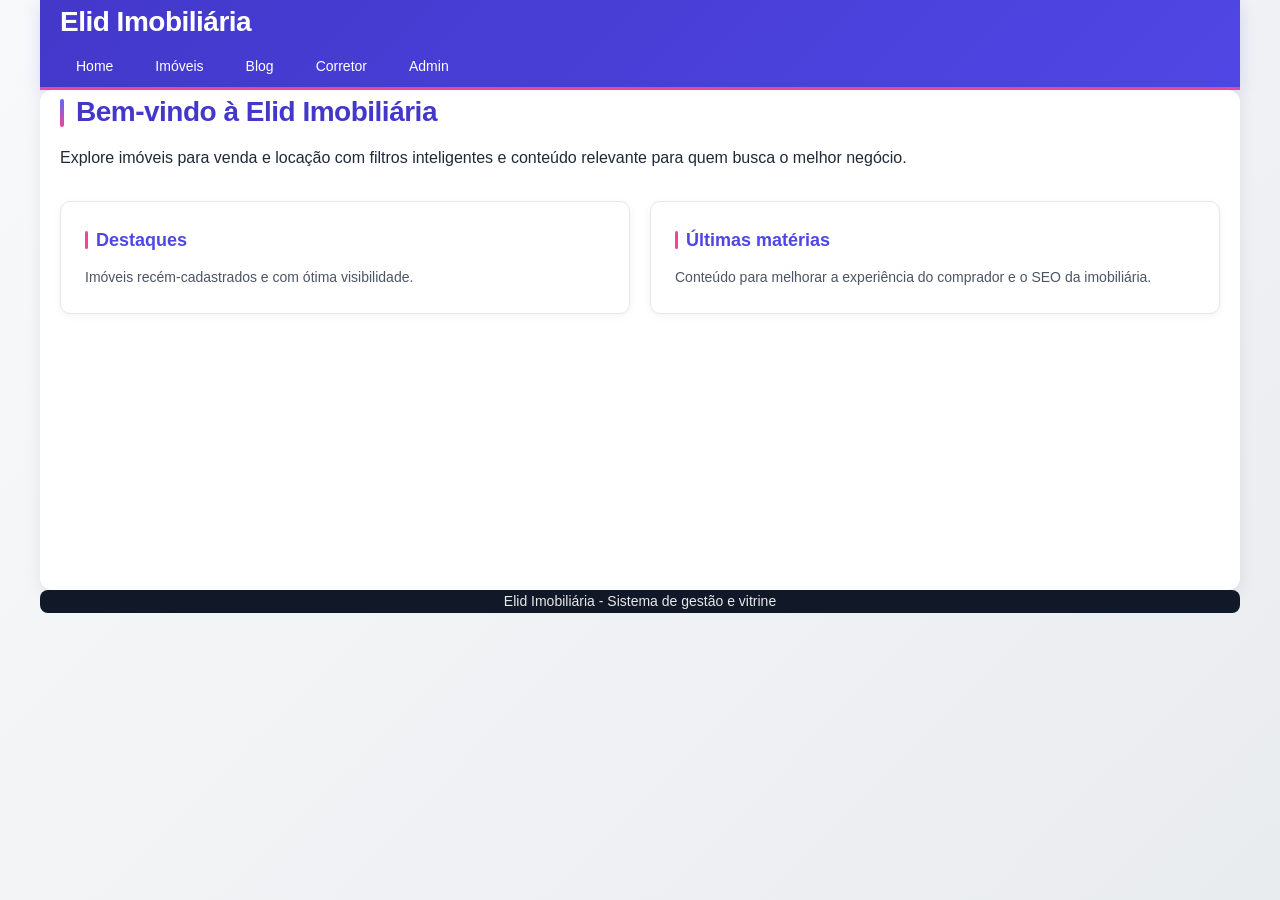
<file: index.html>
﻿<!DOCTYPE html>
<html lang="pt-BR">
<head>
    <meta charset="UTF-8" />
    <meta name="viewport" content="width=device-width, initial-scale=1.0" />
    <title>Elid Imobiliária</title>
    <style>
        * {
            margin: 0;
            padding: 0;
            box-sizing: border-box;
        }

        :root {
            --primary: #6366F1;
            --primary-dark: #4F46E5;
            --primary-darker: #4338CA;
            --secondary: #EC4899;
            --accent: #F59E0B;
            --success: #10B981;
            --danger: #EF4444;
            --warning: #F59E0B;
            --info: #06B6D4;
            --gray-50: #F9FAFB;
            --gray-100: #F3F4F6;
            --gray-200: #E5E7EB;
            --gray-300: #D1D5DB;
            --gray-400: #9CA3AF;
            --gray-500: #6B7280;
            --gray-600: #4B5563;
            --gray-700: #374151;
            --gray-800: #1F2937;
            --gray-900: #111827;
            --white: #FFFFFF;
        }

        body {
            font-family: 'Segoe UI', Tahoma, Geneva, Verdana, sans-serif;
            background: linear-gradient(135deg, #F8F9FA 0%, #E9ECEF 100%);
            color: var(--gray-800);
            line-height: 1.6;
            min-height: 100vh;
        }

        .container {
            max-width: 1200px;
            margin: 0 auto;
            padding: 0 20px;
        }

        /* Header */
        header {
            background: linear-gradient(135deg, var(--primary-darker) 0%, var(--primary-dark) 100%);
            color: var(--white);
            padding: 20px 0;
            box-shadow: 0 4px 16px rgba(99, 102, 241, 0.2);
            margin-bottom: 30px;
            border-bottom: 3px solid var(--secondary);
        }

        header .container {
            display: flex;
            justify-content: space-between;
            align-items: center;
        }

        header h1 {
            font-size: 28px;
            font-weight: 700;
            letter-spacing: -0.5px;
        }

        nav {
            display: flex;
            gap: 10px;
        }

        nav a {
            color: var(--white);
            text-decoration: none;
            padding: 10px 16px;
            border-radius: 6px;
            transition: all 0.3s ease;
            font-weight: 500;
            font-size: 14px;
        }

        nav a:hover {
            background: rgba(255, 255, 255, 0.2);
            transform: translateY(-2px);
        }

        /* Main Content */
        main {
            background: var(--white);
            border-radius: 12px;
            box-shadow: 0 4px 16px rgba(0, 0, 0, 0.08);
            padding: 40px;
            margin-bottom: 30px;
            min-height: 500px;
        }

        main h2 {
            color: var(--primary-darker);
            font-size: 28px;
            font-weight: 700;
            margin-bottom: 10px;
            letter-spacing: -0.5px;
            display: flex;
            align-items: center;
            gap: 12px;
        }

        main h2::before {
            content: '';
            width: 4px;
            height: 28px;
            background: linear-gradient(180deg, var(--primary) 0%, var(--secondary) 100%);
            border-radius: 2px;
        }

        main > p {
            color: var(--gray-600);
            margin-bottom: 20px;
            font-size: 16px;
        }

        /* Cards Container */
        .cards-preview {
            display: grid;
            grid-template-columns: repeat(auto-fit, minmax(280px, 1fr));
            gap: 20px;
            margin-top: 30px;
        }

        .card {
            background: var(--white);
            border-radius: 10px;
            padding: 24px;
            border: 1px solid var(--gray-200);
            transition: all 0.3s ease;
            box-shadow: 0 2px 8px rgba(0, 0, 0, 0.05);
        }

        .card:hover {
            box-shadow: 0 12px 32px rgba(99, 102, 241, 0.15);
            transform: translateY(-4px);
            border-color: var(--primary);
        }

        .card h3 {
            color: var(--primary-dark);
            font-size: 18px;
            font-weight: 700;
            margin-bottom: 12px;
            display: flex;
            align-items: center;
            gap: 8px;
        }

        .card h3::before {
            content: '';
            width: 3px;
            height: 18px;
            background: var(--secondary);
            border-radius: 2px;
        }

        .card p {
            color: var(--gray-600);
            font-size: 14px;
            line-height: 1.6;
        }

        /* Form Styles */
        form {
            display: flex;
            flex-direction: column;
            gap: 16px;
            margin-top: 24px;
        }

        .form-group {
            display: flex;
            flex-direction: column;
            gap: 8px;
        }

        .form-group label {
            font-weight: 600;
            color: var(--gray-800);
            font-size: 14px;
        }

        .form-group input {
            padding: 12px 16px;
            border: 2px solid var(--gray-300);
            border-radius: 8px;
            font-size: 14px;
            transition: all 0.3s ease;
            font-family: inherit;
        }

        .form-group input:focus {
            outline: none;
            border-color: var(--primary);
            box-shadow: 0 0 0 3px rgba(99, 102, 241, 0.1);
        }

        .form-group input::placeholder {
            color: var(--gray-400);
        }

        .form-group select {
            padding: 12px 16px;
            border: 2px solid var(--gray-300);
            border-radius: 8px;
            font-size: 14px;
            transition: all 0.3s ease;
            font-family: inherit;
            background-color: var(--white);
            color: var(--gray-800);
        }

        .form-group select:focus {
            outline: none;
            border-color: var(--primary);
            box-shadow: 0 0 0 3px rgba(99, 102, 241, 0.1);
        }

        form button {
            padding: 12px 24px;
            background: linear-gradient(135deg, var(--primary) 0%, var(--primary-dark) 100%);
            color: var(--white);
            border: none;
            border-radius: 8px;
            font-size: 16px;
            font-weight: 600;
            cursor: pointer;
            transition: all 0.3s ease;
            box-shadow: 0 4px 12px rgba(99, 102, 241, 0.25);
            margin-top: 8px;
        }

        form button:hover {
            transform: translateY(-2px);
            box-shadow: 0 6px 16px rgba(99, 102, 241, 0.35);
        }

        form button:active {
            transform: translateY(0);
        }

        /* Error Messages */
        .error-message {
            padding: 12px 16px;
            background: #FADBD8;
            color: #922B21;
            border-radius: 8px;
            border-left: 4px solid var(--danger);
            font-size: 14px;
            font-weight: 500;
        }

        .success-message {
            padding: 12px 16px;
            background: #D5F4E6;
            color: #0B5345;
            border-radius: 8px;
            border-left: 4px solid var(--success);
            font-size: 14px;
            font-weight: 500;
        }

        /* Stats Grid */
        .stats-grid {
            display: grid;
            grid-template-columns: repeat(auto-fit, minmax(200px, 1fr));
            gap: 20px;
            margin: 24px 0;
        }

        .stat-card {
            background: linear-gradient(135deg, var(--primary) 0%, var(--primary-dark) 100%);
            color: var(--white);
            padding: 24px;
            border-radius: 10px;
            box-shadow: 0 4px 12px rgba(99, 102, 241, 0.25);
        }

        .stat-card h4 {
            font-size: 13px;
            font-weight: 500;
            opacity: 0.9;
            margin-bottom: 8px;
            letter-spacing: 0.5px;
        }

        .stat-card .value {
            font-size: 32px;
            font-weight: 700;
            line-height: 1;
        }

        /* Buttons */
        button, a.btn {
            padding: 10px 20px;
            background: var(--primary);
            color: var(--white);
            border: none;
            border-radius: 6px;
            cursor: pointer;
            font-weight: 600;
            transition: all 0.3s ease;
            display: inline-block;
            text-decoration: none;
            font-size: 14px;
        }

        button:hover, a.btn:hover {
            background: var(--primary-dark);
            transform: translateY(-2px);
            box-shadow: 0 4px 12px rgba(99, 102, 241, 0.3);
        }

        /* Footer */
        footer {
            background: var(--gray-900);
            color: var(--white);
            text-align: center;
            padding: 24px;
            margin-top: 40px;
            border-radius: 8px;
            font-size: 14px;
        }

        footer p {
            margin: 0;
            opacity: 0.9;
        }

        /* Responsive */
        @media (max-width: 768px) {
            header .container {
                flex-direction: column;
                gap: 15px;
            }

            nav {
                flex-wrap: wrap;
                justify-content: center;
            }

            main {
                padding: 24px;
            }

            .cards-preview {
                grid-template-columns: 1fr;
            }

            .stats-grid {
                grid-template-columns: repeat(2, 1fr);
            }
        }

        @media (max-width: 480px) {
            header h1 {
                font-size: 22px;
            }

            main {
                padding: 16px;
            }

            main h2 {
                font-size: 22px;
            }

            nav a {
                padding: 8px 12px;
                font-size: 12px;
            }

            .stats-grid {
                grid-template-columns: 1fr;
            }
        }

        /* Page transitions */
        .page {
            animation: fadeIn 0.3s ease-in;
        }

        @keyframes fadeIn {
            from {
                opacity: 0;
                transform: translateY(10px);
            }
            to {
                opacity: 1;
                transform: translateY(0);
            }
        }

        /* Admin Dashboard Styles */
        .admin-dashboard {
            padding: 0;
        }

        .admin-menu {
            display: grid;
            grid-template-columns: repeat(auto-fit, minmax(200px, 1fr));
            gap: 16px;
            margin-top: 24px;
        }

        .admin-menu a,
        .admin-menu button {
            padding: 16px;
            background: linear-gradient(135deg, var(--primary) 0%, var(--primary-dark) 100%);
            color: var(--white);
            text-align: center;
            border-radius: 8px;
            text-decoration: none;
            font-weight: 600;
            transition: all 0.3s ease;
            border: none;
            cursor: pointer;
        }

        .admin-menu a:hover,
        .admin-menu button:hover {
            transform: translateY(-4px);
            box-shadow: 0 8px 20px rgba(99, 102, 241, 0.3);
        }

        /* Data Tables */
        .data-table {
            width: 100%;
            border-collapse: collapse;
            margin-top: 20px;
            border-radius: 8px;
            overflow: hidden;
            box-shadow: 0 2px 8px rgba(0, 0, 0, 0.05);
        }

        .data-table thead {
            background: linear-gradient(135deg, var(--primary) 0%, var(--primary-dark) 100%);
            color: var(--white);
        }

        .data-table th {
            padding: 16px;
            text-align: left;
            font-weight: 600;
            font-size: 13px;
            letter-spacing: 0.5px;
        }

        .data-table td {
            padding: 14px 16px;
            border-bottom: 1px solid var(--gray-200);
            font-size: 14px;
        }

        .data-table tbody tr:hover {
            background: var(--gray-100);
        }

        .data-table tbody tr:last-child td {
            border-bottom: none;
        }

        /* Badges */
        .badge {
            display: inline-block;
            padding: 4px 12px;
            border-radius: 20px;
            font-size: 12px;
            font-weight: 600;
            letter-spacing: 0.5px;
        }

        .badge-success {
            background: #D5F4E6;
            color: #0B5345;
        }

        .badge-danger {
            background: #FADBD8;
            color: #922B21;
        }

        .badge-warning {
            background: #FCF3CF;
            color: #7D6608;
        }

        .badge-info {
            background: #D6EAF8;
            color: #154360;
        }

        /* Small buttons and actions */
        .btn-sm {
            padding: 8px 14px;
            font-size: 12px;
            border-radius: 6px;
        }

        .btn-edit {
            background: var(--info);
        }

        .btn-edit:hover {
            background: #0891B2;
        }

        .btn-danger {
            background: var(--danger);
        }

        .btn-danger:hover {
            background: #DC2626;
        }

        .card-actions {
            display: flex;
            gap: 8px;
            margin-top: 12px;
        }

        .card-actions button {
            flex: 1;
            padding: 8px 12px;
            font-size: 12px;
            border-radius: 6px;
            border: none;
            cursor: pointer;
            transition: all 0.2s ease;
        }

        .imoveis-grid {
            display: grid;
            grid-template-columns: repeat(auto-fill, minmax(300px, 1fr));
            gap: 20px;
            margin-top: 20px;
        }

        .property-card {
            display: flex;
            flex-direction: column;
        }

        .property-card h3 {
            margin-bottom: 12px;
        }

        .property-card p {
            margin: 6px 0;
            font-size: 13px;
        }

        .admin-actions {
            display: flex;
            gap: 10px;
            margin: 20px 0;
            flex-wrap: wrap;
        }

        .admin-actions a,
        .admin-actions button {
            padding: 10px 16px;
            background: linear-gradient(135deg, var(--primary) 0%, var(--primary-dark) 100%);
            color: var(--white);
            border: none;
            border-radius: 6px;
            cursor: pointer;
            text-decoration: none;
            font-weight: 600;
            transition: all 0.3s ease;
            font-size: 14px;
        }

        .admin-actions a:hover,
        .admin-actions button:hover {
            transform: translateY(-2px);
            box-shadow: 0 4px 12px rgba(99, 102, 241, 0.3);
        }
    </style>
</head>
<body>
    <header class="container">
        <h1>Elid Imobiliária</h1>
        <nav>
            <a href="/" data-link>Home</a>
            <a href="/imoveis" data-link>Imóveis</a>
            <a href="/blog" data-link>Blog</a>
            <a href="/corretor" data-link>Corretor</a>
            <a href="/admin" data-link>Admin</a>
        </nav>
    </header>

    <main class="container" id="app">
        <section class="page">
            <h2>Bem-vindo à Elid Imobiliária</h2>
            <p>Carregando conteúdo...</p>
            <div class="cards-preview">
                <article class="card">
                    <h3>Destaques</h3>
                    <p>Imóveis recém-cadastrados e com ótima visibilidade.</p>
                </article>
                <article class="card">
                    <h3>Últimas matérias</h3>
                    <p>Conteúdo para melhorar a experiência do comprador e o SEO da imobiliária.</p>
                </article>
            </div>
        </section>
    </main>

    <footer class="container">
        <p>Elid Imobiliária - Sistema de gestão e vitrine</p>
    </footer>

    <script src="./src/app-no-modules.js"></script>
</body>
</html>
</file>
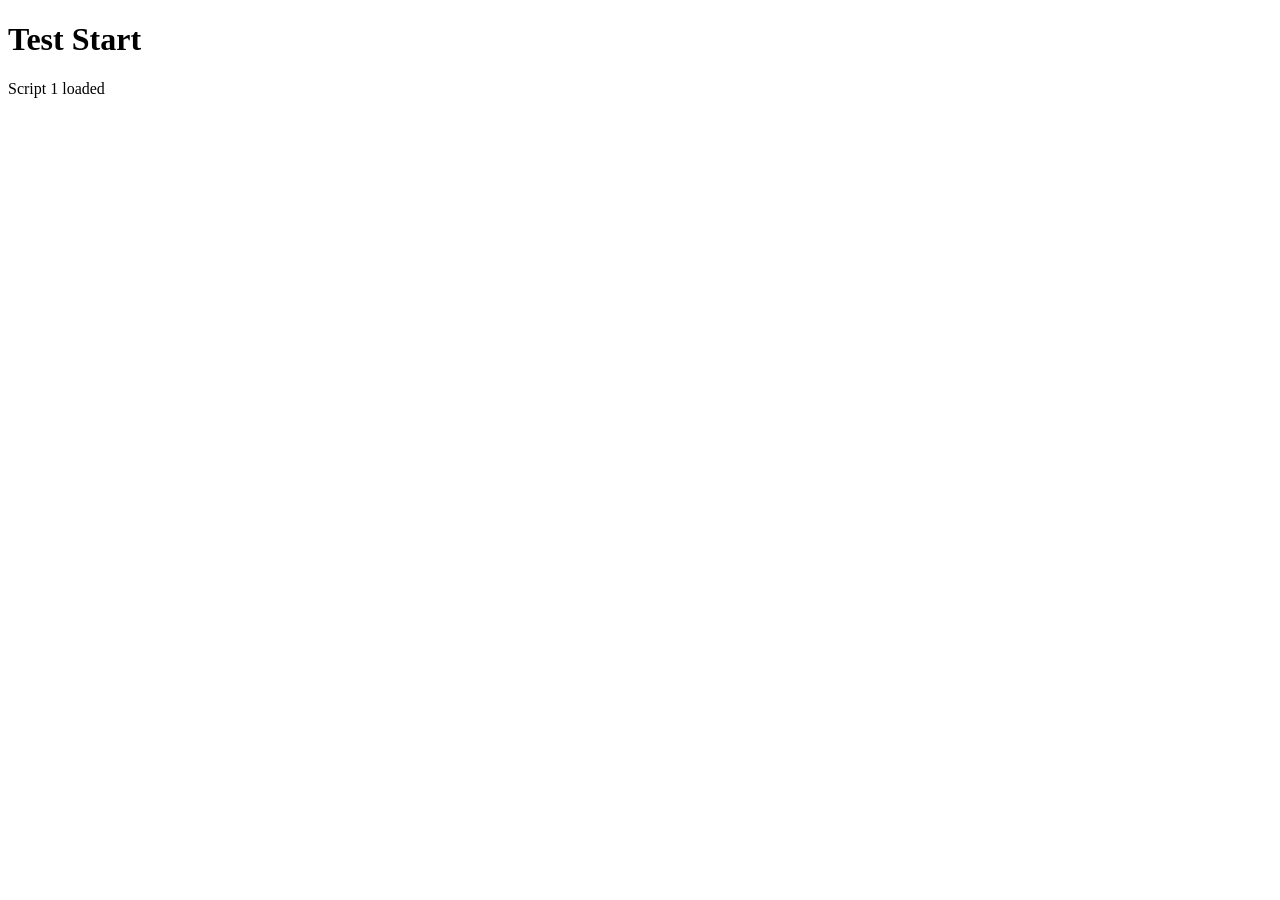
<file: debug.html>
<!DOCTYPE html>
<html>
<head>
    <title>Debug</title>
</head>
<body>
    <h1>Test Start</h1>
    <div id="output"></div>
    
    <script>
        document.getElementById('output').innerHTML = 'Script 1 loaded<br>';
    </script>
    
    <script src="./src/app-no-modules.js"></script>
    
    <script>
        setTimeout(() => {
            if (document.getElementById('app').innerHTML === '') {
                document.getElementById('output').innerHTML += 'App is empty - JavaScript may have failed<br>';
            } else {
                document.getElementById('output').innerHTML += 'App loaded content successfully<br>';
            }
        }, 1000);
    </script>
</body>
</html>
</file>
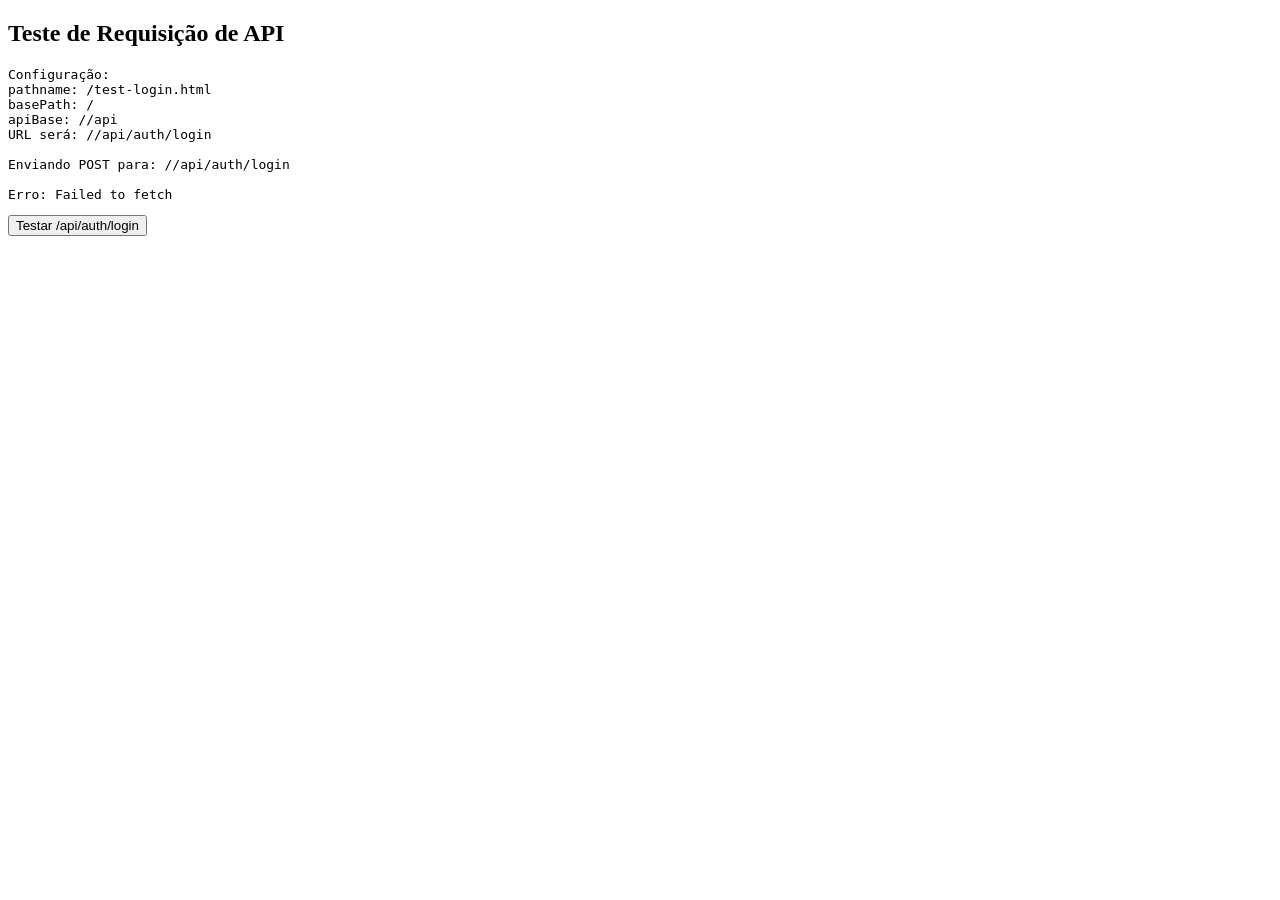
<file: test-login.html>
<!DOCTYPE html>
<html>
<head>
    <title>Teste de API</title>
</head>
<body>
    <h2>Teste de Requisição de API</h2>
    <pre id="output"></pre>
    <button onclick="testApi()">Testar /api/auth/login</button>

    <script>
        async function testApi() {
            const output = document.getElementById('output');
            
            // Detecta o base path como o JavaScript faz
            const pathname = window.location.pathname;
            const basePath = pathname.substring(0, pathname.lastIndexOf('/')) || '/';
            const apiBase = basePath + '/api';
            
            output.textContent = 'Configuração:\n';
            output.textContent += `pathname: ${pathname}\n`;
            output.textContent += `basePath: ${basePath}\n`;
            output.textContent += `apiBase: ${apiBase}\n`;
            output.textContent += `URL será: ${apiBase}/auth/login\n\n`;
            
            try {
                const url = apiBase + '/auth/login';
                output.textContent += `Enviando POST para: ${url}\n\n`;
                
                const response = await fetch(url, {
                    method: 'POST',
                    headers: { 'Content-Type': 'application/json' },
                    body: JSON.stringify({ email: 'leandro@leandro.com', senha: '123' })
                });
                
                output.textContent += `Status: ${response.status} ${response.statusText}\n`;
                
                const text = await response.text();
                output.textContent += `Response:\n${text}\n`;
            } catch (error) {
                output.textContent += `Erro: ${error.message}\n`;
            }
        }

        // Auto-test on load
        testApi();
    </script>
</body>
</html>
</file>
